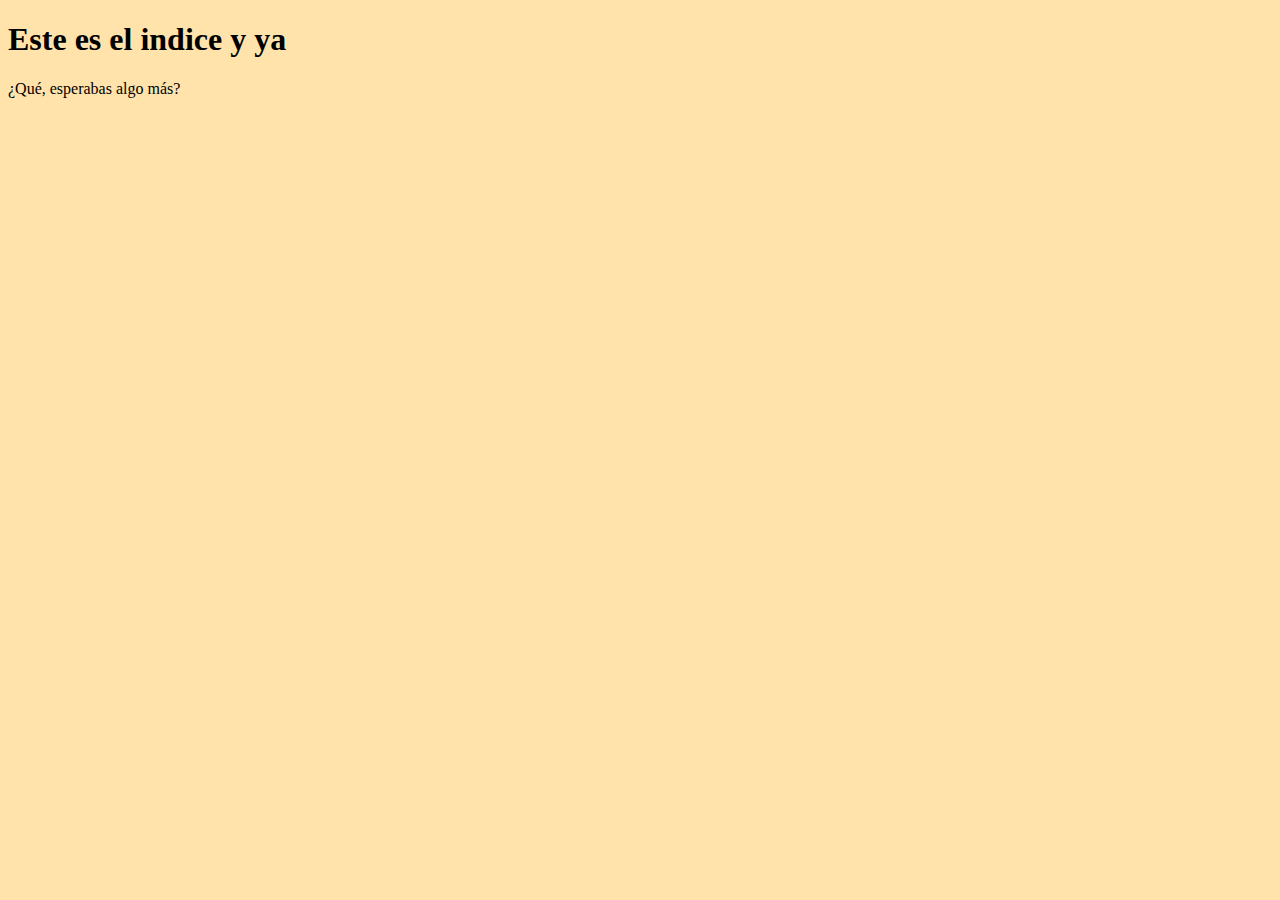
<file: index.html>
<!DOCTYPE html>
<html lang="en">
<head>
    <link rel="stylesheet" href="style.css">
    <meta charset="UTF-8">
    <meta name="viewport" content="width=device-width, initial-scale=1.0">
    <title>Document</title>
</head>
<body>
    <header>
        <nav class="nav-bar">
            <ul>
            </ul>
        </nav>
    </header>
    <main>
        
        <h1>Este es el indice y ya</h1>
        <p>¿Qué, esperabas algo más?</p>
    
    </main>
</body>
</html>
</file>
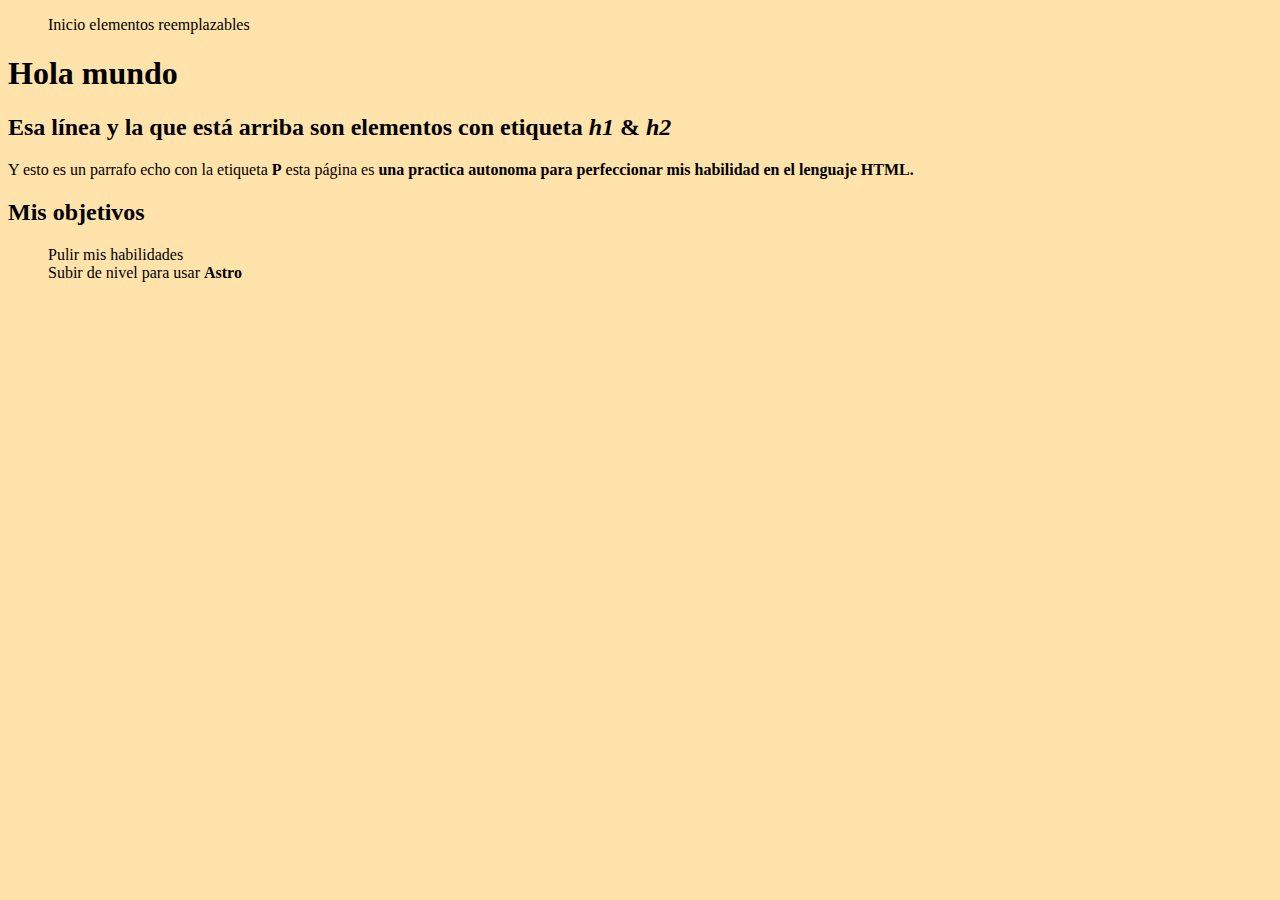
<file: sub-pages/etiquetas&elementos.html>
<!DOCTYPE html>
<html lang="en">
<head>
    <link rel="stylesheet" href="../style.css">
    <meta charset="UTF-8">
    <meta name="viewport" content="width=device-width, initial-scale=1.0">
    <title>Estiquetas&Elementos</Em></title>
</head>
<body>
    <main>
        <header>
            <nav class="nav-bar">
                <ul>
                    <li><a href="../index.html">Inicio</a></li>
                    <li><a href="elementos-reemplazables.html">elementos reemplazables</a></li>
                </ul>
            </nav>
        </header>
        <section class="title">
            <h1>Hola mundo</h1>
        </section>
        <section class="reseña">
            <div class="content">
               <div class="sub-title2">
                <h2>Esa línea y la que está arriba son elementos con 
                    etiqueta <i>h1</i> & <i>h2</i>
                </h2>
               </div>
               <p>
                Y esto es un parrafo echo con la etiqueta <b>P</b> 
                esta página es <strong>una practica autonoma para perfeccionar mis habilidad en el lenguaje HTML.</strong>
               </p>
               <h2>Mis objetivos</h2>
               <ul>
                <li>Pulir mis habilidades</li>
                <li>Subir de nivel para usar <b>Astro</b></li>
               </ul>
            </div>
        </SECtion>
    </main>
</body>
</html>
</file>
<file: style.css>
*{
    text-decoration: none;
    list-style: none;
    
    
}
* button{
    background-color: rgb(255, 255, 255);
}

* input{
    background-color: rgb(255, 255, 255);
}

html{
    background-color: rgb(255, 227, 171);
}
.nav-bar{
    max-width: 100%;
	margin: auto;
	align-items: center;
	
	z-index: 1000;
}

.nav-bar li{
    display: inline-block;
    list-style: none;
}

.nav-bar li a{
    color: black;
}

/*INICIO-Estilo para elemestos reemplazables*/
.show-img img{
    width: 700px;
}
/*FIN-Estilo para elemestos reemplazables*/

/*INICIO-Estilo para las imagenes de mis apuntes en
"semantico.html"*/
.lession-content .box img{
    width: 80px;
}
/*FIN-Estilo para las imagenes de mis apuntes en
"semantico.html"*/


/*INICIO-Estilo para el espaico de contenido en
"semantico.html"*/
.principal{
    padding: 100px;
}
.lession-content{
    margin-top: 100px;
}
label{
    display: inline-block;
    align-content: space-between;
    padding: 10px 15px 20px 0px;
    
}
form .confirm{
    
    display: list-item;
}

.img-with-dilay img{
    width: 100%;
    aspect-ratio: 1897/872;
}
dialog{
    width: 100%;
    height: 600px;
    
}

dialog iframe{
    width: 100%;
    aspect-ratio: 16/10;
}
/*FIN-Estilo para el espaico de contenido en
"semantico.html"*/
</file>
